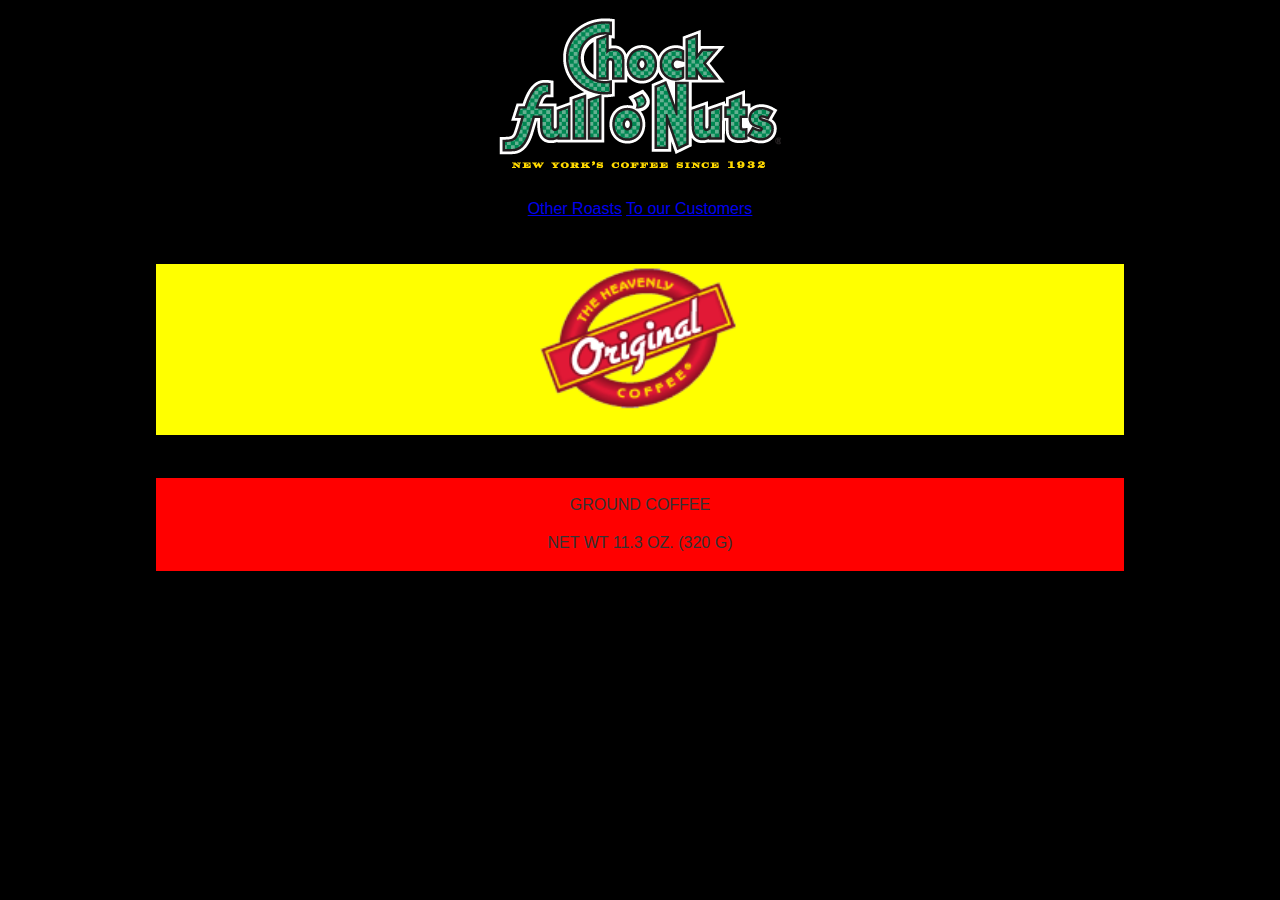
<file: box site/index.html>
<!DOCTYPE html>
<html>
    <head>
      <meta charset="utf-8">
      <meta name="viewport" content="width=device-width, initial-scale=1">
      <title>Chock full o' Nuts</title> <!-- DON'T FORGET THE TITLE -->

      <!-- Link to CSS files -->
      <link rel="stylesheet" type="text/css" href="css/normalize.css">
      <link rel="stylesheet" type="text/css" href="css/style.css">



    </head>
    <body>

      <body background-image= "img/beans.jpg">
    <!-- PLACE ALL OF YOUR PAGE CONTENT BELOW HERE -->

    <img src="img/coffeelogo.png" alt="coffee">

    <!-- the wrap class goes around all of our content
          for full page width backgrounds move the
          wrap inside of each container -->
    <div class="wrap">

    <!-- Header -->
    <header>
      <div class="row">

        <div class="column full">
        </div> <!-- /.column -->

      </div> <!-- /.row -->
    </header>

    <!-- site navigation -->
    <nav>
      <ul class="navigation">
        <a href="otherroasts.html">Other Roasts</a>
        <a href="toourcustomers.html">To our Customers</a>
      </ul>
    </nav>

    <!-- Main content -->
    <main>
      <div class="row">
        <div class="full">
          <h1>
            <img src="img/original.png" width=200 alt="original">

          </h1>
        </div> <!-- /.column -->






    </main>

    <!-- Footer -->
    <footer>
      <div class="row">
        <div class="column full">

          <p>GROUND COFFEE</p>
            <p>NET WT 11.3 OZ. (320 G)</p>
        </div>
      </div>
    </footer>

    </div> <!-- /.wrap -->

    <!-- Don't put anything below here -->
    </body>
</html>
</file>
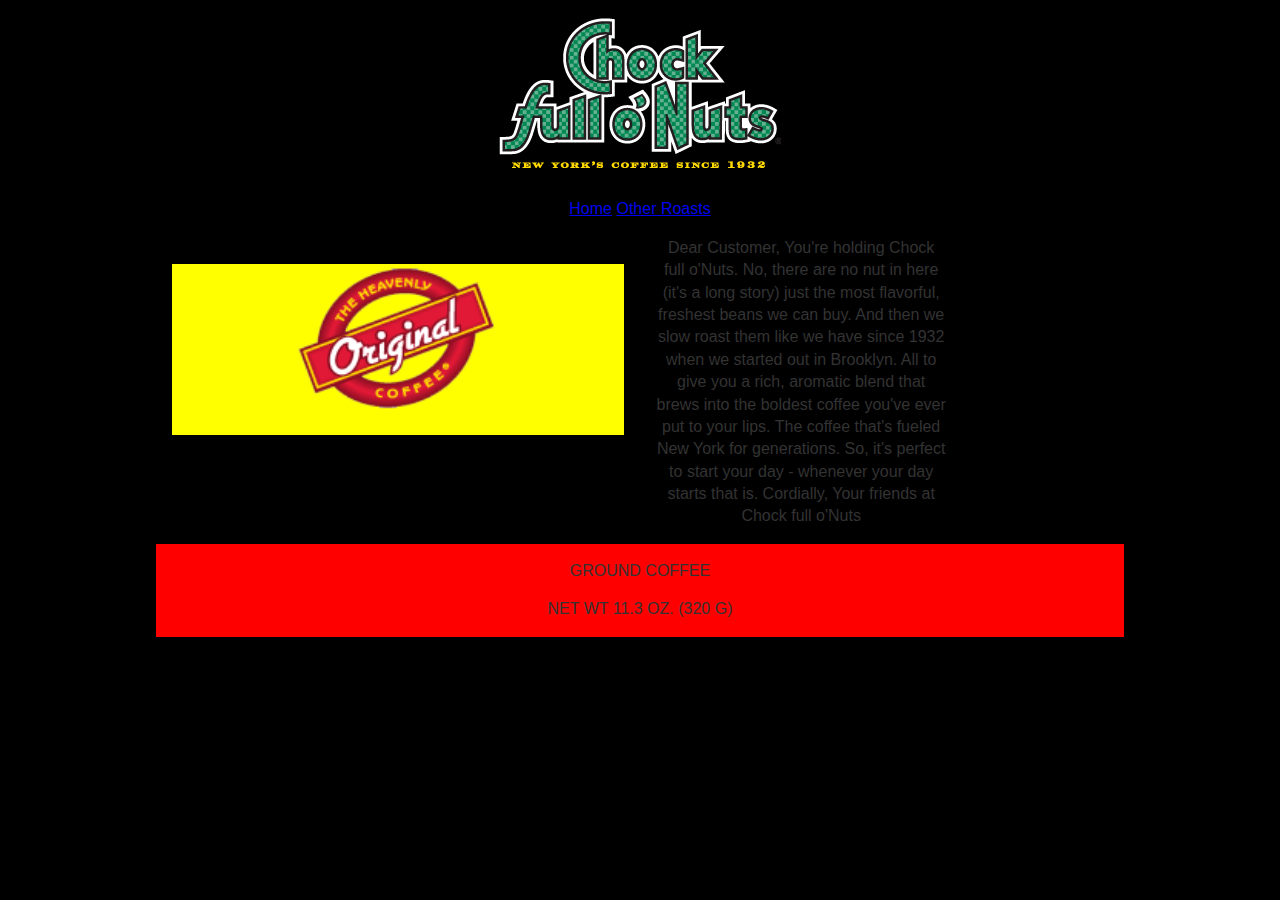
<file: box site/toourcustomers.html>
<!DOCTYPE html>
<html>
    <head>
      <meta charset="utf-8">
      <meta name="viewport" content="width=device-width, initial-scale=1">
      <title>To our Customers</title> <!-- DON'T FORGET THE TITLE -->

      <!-- Link to CSS files -->
      <link rel="stylesheet" type="text/css" href="css/normalize.css">
      <link rel="stylesheet" type="text/css" href="css/style.css">

      <img src="img/coffeelogo.png" alt="coffee">

    </head>
    <body>
    <!-- PLACE ALL OF YOUR PAGE CONTENT BELOW HERE -->



    <!-- the wrap class goes around all of our content
          for full page width backgrounds move the
          wrap inside of each container -->
    <div class="wrap">

    <!-- Header -->
    <header>
      <div class="row">

        <div class="column full">
        </div> <!-- /.column -->

      </div> <!-- /.row -->
    </header>

    <!-- site navigation -->
    <nav>
      <ul class="navigation">
        <a href="index.html">Home</a>
        <a href="otherroasts.html">Other Roasts</a>
      </ul>
    </nav>

    <!-- Main content -->
    <main>
      <div class="row">
        <div class="column half">
          <h1>
            <img src="img/original.png" width=200 alt="original">
          </h1>
        </div> <!-- /.column -->



      <div class="row">
        <div class="column third">
          <p>Dear Customer,
              You're holding Chock full o'Nuts. No, there are no nut in here (it's a long story) just the most
              flavorful, freshest beans we can buy. And then we slow roast them like we have since 1932 when we
              started out in Brooklyn. All to give you a rich, aromatic blend that brews into the boldest coffee
              you've ever put to your lips. The coffee that's fueled New York for generations. So, it's perfect
              to start your day - whenever your day starts that is.
              Cordially,
              Your friends at Chock full o'Nuts
          </p>
        </div> <!-- /.column -->



    </main>

    <!-- Footer -->
    <footer>
      <div class="row">
        <div class="column full">

          <p>GROUND COFFEE</p>
            <p>NET WT 11.3 OZ. (320 G)</p>
        </div>
      </div>
    </footer>

    </div> <!-- /.wrap -->

    <!-- Don't put anything below here -->
    </body>
</html>
</file>
<file: box site/css/style.css>
/* =======================================
    style.css
    use this file for your custom styles
========================================== */

/* use a box model that makes sense */
*, *:before, *:after {
  -moz-box-sizing: border-box;
  -webkit-box-sizing: border-box;
  box-sizing: border-box;
}

/* set the default color, font-size, and line height */
html {
  background-color: black;
  background-image: url ("img/beans.jpg");
  color: #333;
  font-size: 1em;
  line-height: 1.4;
  margin: 0 auto;
  text-align: center;
}

body {
    background-image: url ("img/beans.jpg");
    background-repeat: no-repeat;
    background-position: right top;
}
.wrap {
  margin: 0 auto;
  max-width: 1000px; /* change this width to make a wider page!*/
  padding: 0 1em; /* 1em of padding on the left and right side */
}

/* make imageos and embedded media fluid */
img,
object {
  max-width: 100%;
}

/* type hierarchy- change for your project */
h1 {
  background-color: yellow;
  color: #000  ;
  font-size: 4em; /* 48px */
}

h2 {
  font-size: 2.25em /* 36px */
}

h3 {
  font-size: 1.75em /* 28px */
}

h4 {
  font-size: 1.125em /*18px */
}

row third {
  background-color: yellow;
}

footer {
  background-color: red;
}

/* navigation list styles */
.navigation {
  list-style: none;
  margin: 0;
  padding: 0;
  color: white;
}

/* =======================================
    author styles
    place your custom styles below here
========================================== */





















/* =======================================
    Layout
    keep this at the bottom
========================================== */

@media (min-width: 620px) {
  .column {
    float: left;
    padding-left: 1em;
    padding-right: 1em;
  }

  .column.full {
    width: 100%;
  }

  .column.two-thirds {
    width: 66.7%;
  }

  .column.half {
    width: 50%;
  }

  .column.third {
    width: 33.3%;
  }

  .column.fourth {
    width: 25%;
  }

  .column.flow-opposite {
    float: right;
  }
}


/* row used as a clearfix to clear floats */
.row:before,
.row:after {
  content: " ";
  display: table;
}

.row:after {
  clear: both;
}

.row {
  *zoom: 1;
}
</file>
